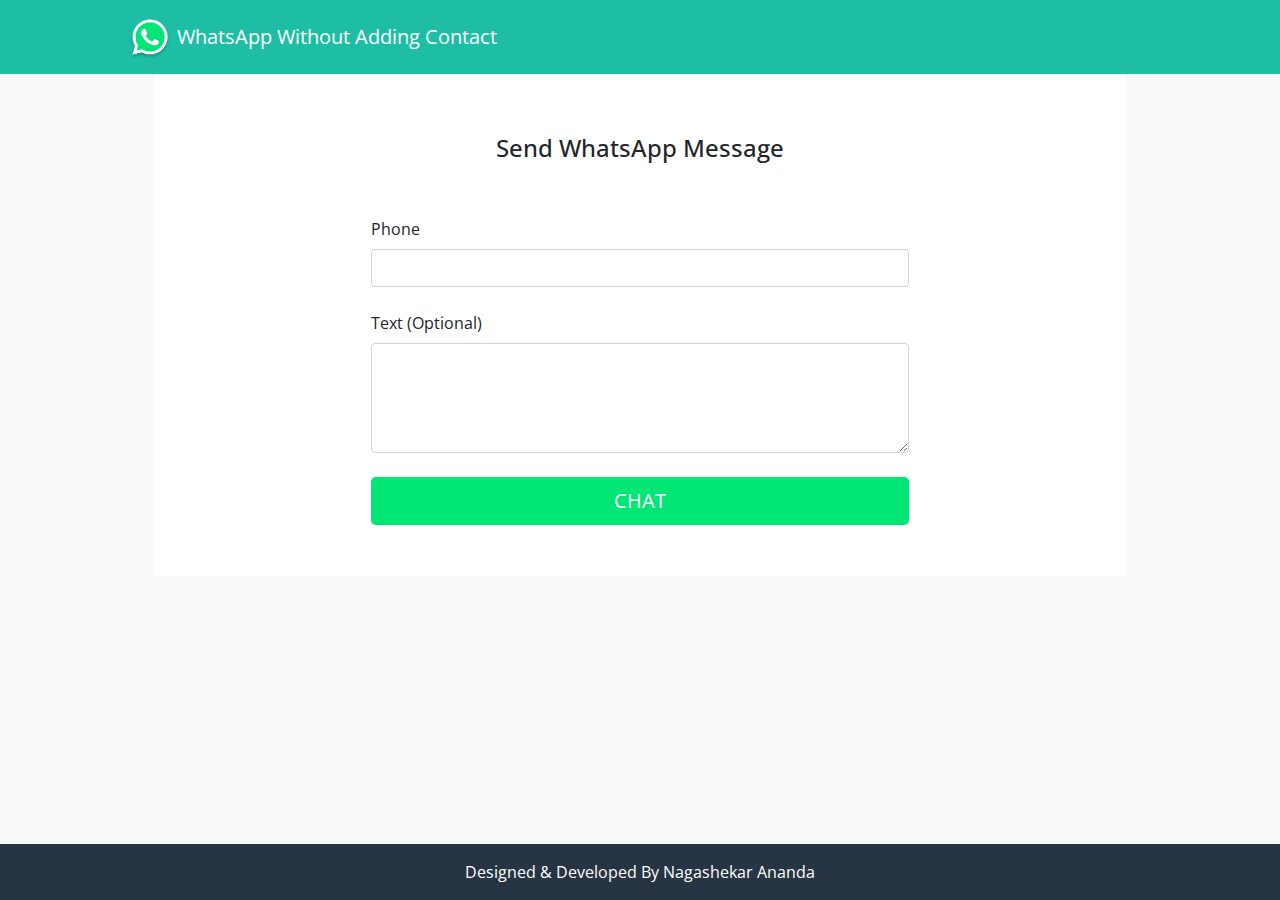
<file: Whatsapp-Without-Adding-Contacts/index.html>
<!DOCTYPE html>
<html lang="en">
<head>
    <meta charset="UTF-8">
    <meta name="viewport" content="width=device-width, initial-scale=1.0">
    
    <script type="text/javascript" src="bootstrap/jquery-3.3.1.slim.min.js"></script>
	<script type="text/javascript" src="bootstrap/bootstrap.min.js" ></script>
	<link rel="stylesheet" href="bootstrap/bootstrap.min.css" >
	
	<script type="text/javascript" src="bootstrap/jquery-3.5.1.js"></script>
	<script type="text/javascript" src="bootstrap/jquery.dataTables.min.js" ></script>
	<script type="text/javascript" src="bootstrap/dataTables.bootstrap4.min.js"></script>
	<link rel="stylesheet" href="https://cdnjs.cloudflare.com/ajax/libs/twitter-bootstrap/4.1.3/css/bootstrap.css" >
    <link rel="stylesheet" href="https://cdn.datatables.net/1.10.21/css/dataTables.bootstrap4.min.css" >
    <link href="https://fonts.googleapis.com/css2?family=Open+Sans&display=swap" rel="stylesheet">
    <link rel="icon" type="image/png" href="./images/whatsapp-logo.png" sizes="16x16">
    <link rel="stylesheet" type="text/css" href="./css/index.css">
    <script type="text/javascript" defer src="./js/index.js"></script>
    
    
    <title>Whatsapp without Adding Conatcs</title>
</head>
<body>
    <div class="main-index">
    <nav class="navbar navbar-dark custom-bg">
        <span class="navbar-brand"><img src="./images/whatsapp-logo.png" class="navimg"> WhatsApp Without Adding Contact</span>
      </nav>
    <div class="main-body">
        <div class="main-body-inner">
            <div class="bg-modal-chat">
                <form class="form-wa" id="form1" name="form1" method="GET"> 
                    <h1 class="h4 mb-3 font-weight-medium text-center">Send WhatsApp Message</h1>
                
                    <div class="form-group row text-center">
                      <label class="col-sm-12 col-form-label text-danger" id="error" name="error"></label>
                    </div>
                
                    <div class="form-group">
                        <label for="phone">Phone</label>
                      <input type="text" id="phone" name="phone" class="form-control" pattern="[0-9]{11,13}" title="Enter Valid Phone Number With Country Code & without '+' "  required>
                      
                    </div>
                
                    <div class="form-group">
                        <label for="text">Text (Optional)</label>
                        <textarea rows="4" type="text" id="text" name="text" class="form-control" title="Your Message" ></textarea>
                    </div>
                
                    <button class="btn btn-lg btn-block custom-button" type="submit" id ="chat" name="chat">CHAT</button>
                
                  </form>
            </div>
        </div>
    </div>
    </div>
    <footer class="page-footer font-small custom-footer">
        <div class="footer-copyright text-center py-3">Designed & Developed By Nagashekar Ananda
        </div>
      </footer>
</body>

</html>
</file>
<file: Whatsapp-Without-Adding-Contacts/css/index.css>
body {margin: 0;
    height:100%;
    width: 100%;
    background-color: #f8f9fa;
    box-sizing: border-box;
    font-family: 'Open Sans', sans-serif;
    }

.navimg{
height: 44px;
width: 44px;
}

.custom-bg{
    background-color: #1ebea5;
    padding-left: 10%;
    height: 74px;
    line-height: 74px;
    width: 100%;
    box-sizing: border-box;
}

.custom-button{
    background-color: #01e675;
    color: #ffffff;
}

.main-index{
    height: 100%;
}

.main-body{
    background-color:#f8f9fa;
    height: 100%;
}

.main-body-inner{
    margin: 0 12%;
    padding: 4% 3%;
    background-color: #ffffff;
    height: 100%;
}

.navbar {
    min-height: 74px;
    width: 100%;
    margin: 0;
    padding: 0;
  }
  
  .navbar-brand {
    /* padding: 0 15px; */
    height: 74px;
    line-height: 74px;
    width: 100%;
    margin: 0;
    padding: 0;
  }

  .bg-modal-chat{
 	
    height: 100%;
    width: 60%;
	box-sizing: border-box;
	padding-top: 1%;
	justify-content: center;
    align-items: center;
	margin: auto;

}

  .custom-footer {
    position: fixed;
    bottom: 0;
    width: 100%;
    background-color:#273443;
    color:#fff;
  }

  .form-group {
    position: relative;
    margin-bottom: 1.5rem;
  }
  
  .form-control-placeholder {
    position: absolute;
    top: 0;
    padding: 7px 0 0 13px;
    transition: all 200ms;
    opacity: 0.5;
  }
  
  .form-control:focus + .form-control-placeholder,
  .form-control:valid + .form-control-placeholder {
    font-size: 75%;
    transform: translate3d(0, -100%, 0);
    opacity: 1;
  }

  @media (min-width: 320px) and (max-width: 426px){
    body{
        font-size:0.95rem;
    }

    .custom-footer {
        position: fixed;
        bottom: 0;
        width: 100%;
        background-color:#273443;
        color:#fff;
      }

      .custom-bg{
        background-color: #1ebea5;
        padding-left: 8%;
        height: 61px;
        line-height: 61px;
        width: 100%;
        box-sizing: border-box;
    }

    .custom-font{
        font-size: 1.15rem;
    }
    .custom-font2{
        font-size: 0.85rem;
    }

    .bg-modal-chat{

        width: 85%;
    }


}

@media (min-width: 426px){

    .custom-bg{
        background-color: #1ebea5;
        padding-left: 10%;
        height: 74px;
        line-height: 74px;
        width: 100%;
        box-sizing: border-box;
    }


}
</file>
